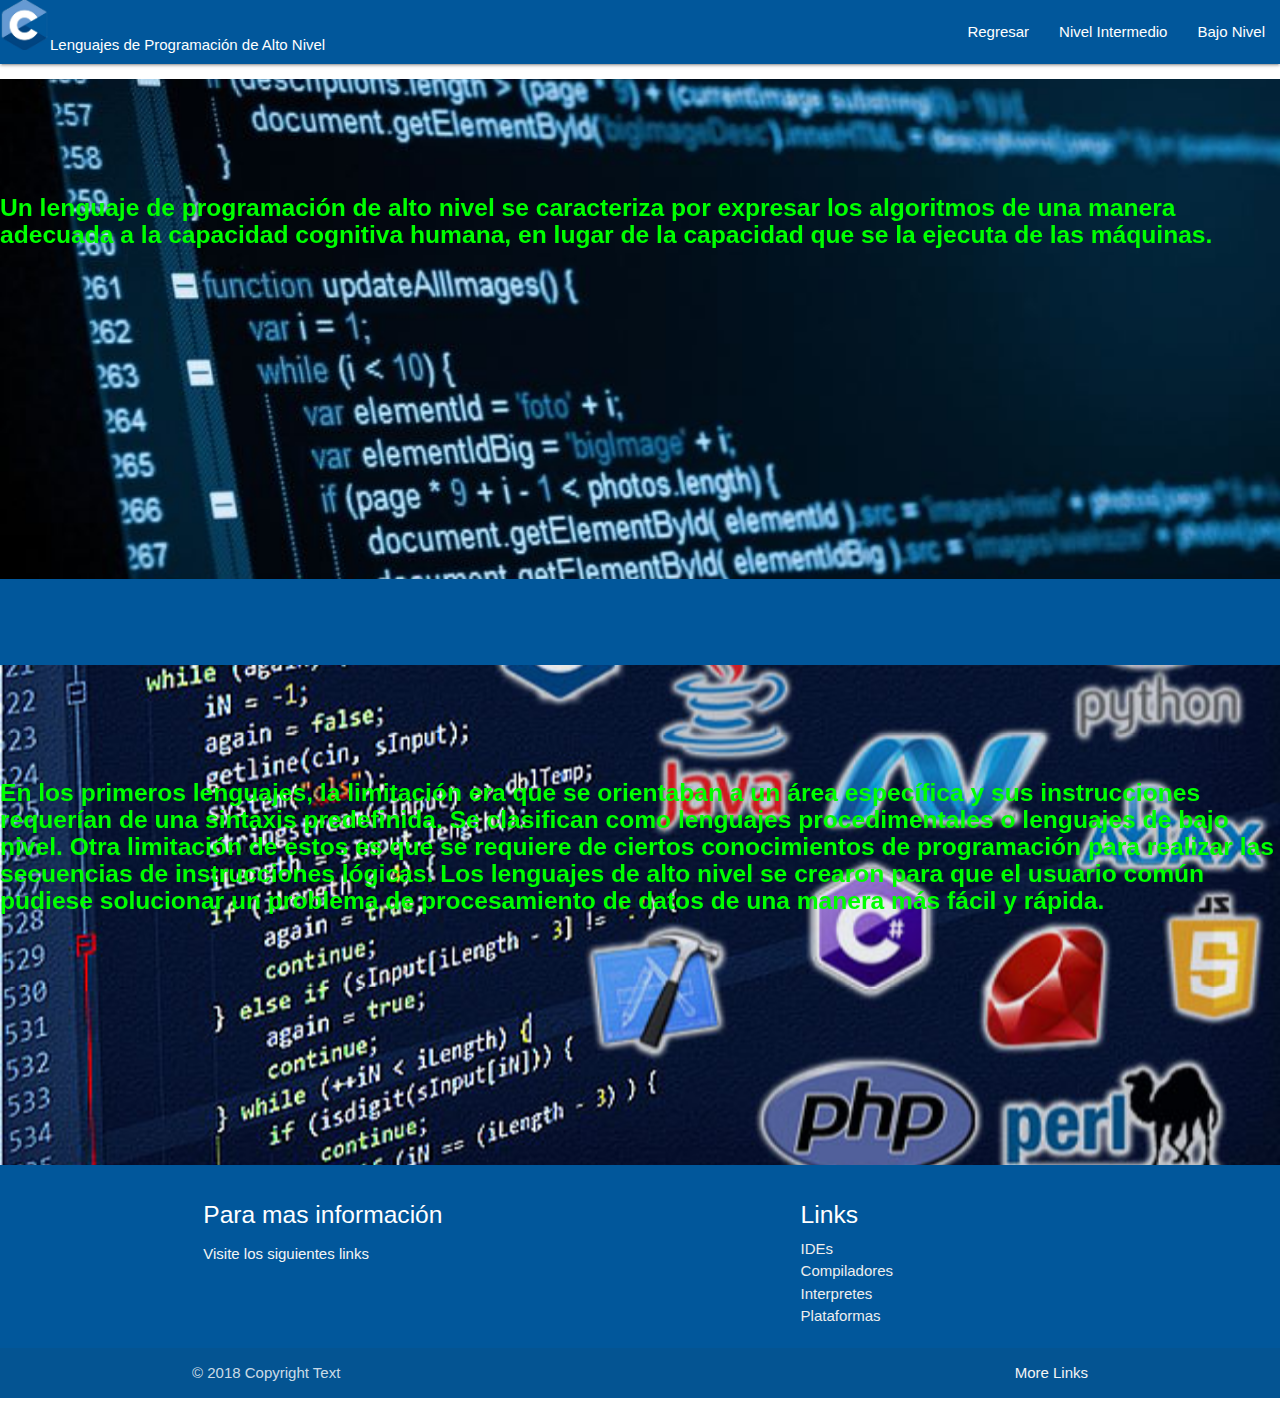
<file: altoNivel.html>
<!DOCTYPE html>
<html lang="es">
	<head>
		<meta charset="UTF-8">
		<title>Lenguajes de Alto Nivel</title>
		<link rel="ico" href="img/C.jpg">
		<link rel="stylesheet" href="css/materialize.min.css">
		<link rel="stylesheet" href="http://fonts.googleapis.com/icon?family=Material+Icons">
		<link rel="stylesheet" type="text/css" href="css/style.css">
	</head>
	<body>
		<nav>
			<div class="nav-wrapper light-blue darken-4">
				<a><img src="img/C.jpg" width="50" height="50">Lenguajes de Programación de Alto Nivel</a>
				<a href="#" data-target="mobile-demo" class="sidenav-trigger"><i class="material-icons"></i></a>
				<ul class="right hide-on-med-and-down">
					<li><a href="index.html">Regresar</a></li>
					<li><a href="nivelIntermedio.html">Nivel Intermedio</a></li>
					<li><a href="bajoNivel.html">Bajo Nivel</a></li>
		      </ul>
			</div>
		</nav>
		<ul>
			<main>
				<div class="parallax-container">
					<div class="parallax"><img src="img/Fondo2_1.jpg"></div>
					<br>
					<br>
					<br>
					<br>
					<h5><p class="parrafo4">
						Un lenguaje de programación de alto nivel se caracteriza por expresar los algoritmos de una manera adecuada a la capacidad cognitiva humana, en lugar de la capacidad que se la ejecuta de las máquinas.
					</p></h5>
				</div>
				<div class="section white light-blue darken-4">
					<div class="row container"><h2 class="header"></h2></div>
				</div>
				<div class="parallax-container">
					<div class="parallax"><img src="img/Fondo2_2.jpg"></div>
					<br>
					<br>
					<br>
					<br>
					<h5><p class="parrafo4">
						En los primeros lenguajes, la limitación era que se orientaban a un área específica y sus instrucciones requerían de una sintaxis predefinida. Se clasifican como lenguajes procedimentales o lenguajes de bajo nivel. Otra limitación de estos es que se requiere de ciertos conocimientos de programación para realizar las secuencias de instrucciones lógicas. Los lenguajes de alto nivel se crearon para que el usuario común pudiese solucionar un problema de procesamiento de datos de una manera más fácil y rápida.
					</p></h5>
				</div>
			</main>
			<footer class="page-footer light-blue darken-4">
				<div class="container">
					<div class="row">
						<div class="col l6 s12">
							<h5 class="white-text">Para mas información</h5>
							<p class="grey-text text-lighten-4">Visite los siguientes links</p>
						</div>
						<div class="col l4 offset-l2 s12">
							<h5 class="white-text">Links</h5>
							<ul>
								<li><a class="grey-text text-lighten-3" href="ides.html">IDEs</a></li>
								<li><a class="grey-text text-lighten-3" href="compiladores.html">Compiladores</a></li>
								<li><a class="grey-text text-lighten-3" href="interpretes.html">Interpretes</a></li>
								<li><a class="grey-text text-lighten-3" href="plataformas.html">Plataformas</a></li>
							</ul>
						</div>
					</div>
				</div>
				<div class="footer-copyright">
					<div class="container">
						© 2018 Copyright Text
						<a class="grey-text text-lighten-4 right" href="#!">More Links</a>
					</div>
				</div>
			</footer>
		</ul>
	</body>
	<script src="js/jquery-3.3.1.js"></script>
	<script src="js/materialize.min.js"></script>
	<script src="js/app.js"></script>
</html>
</file>
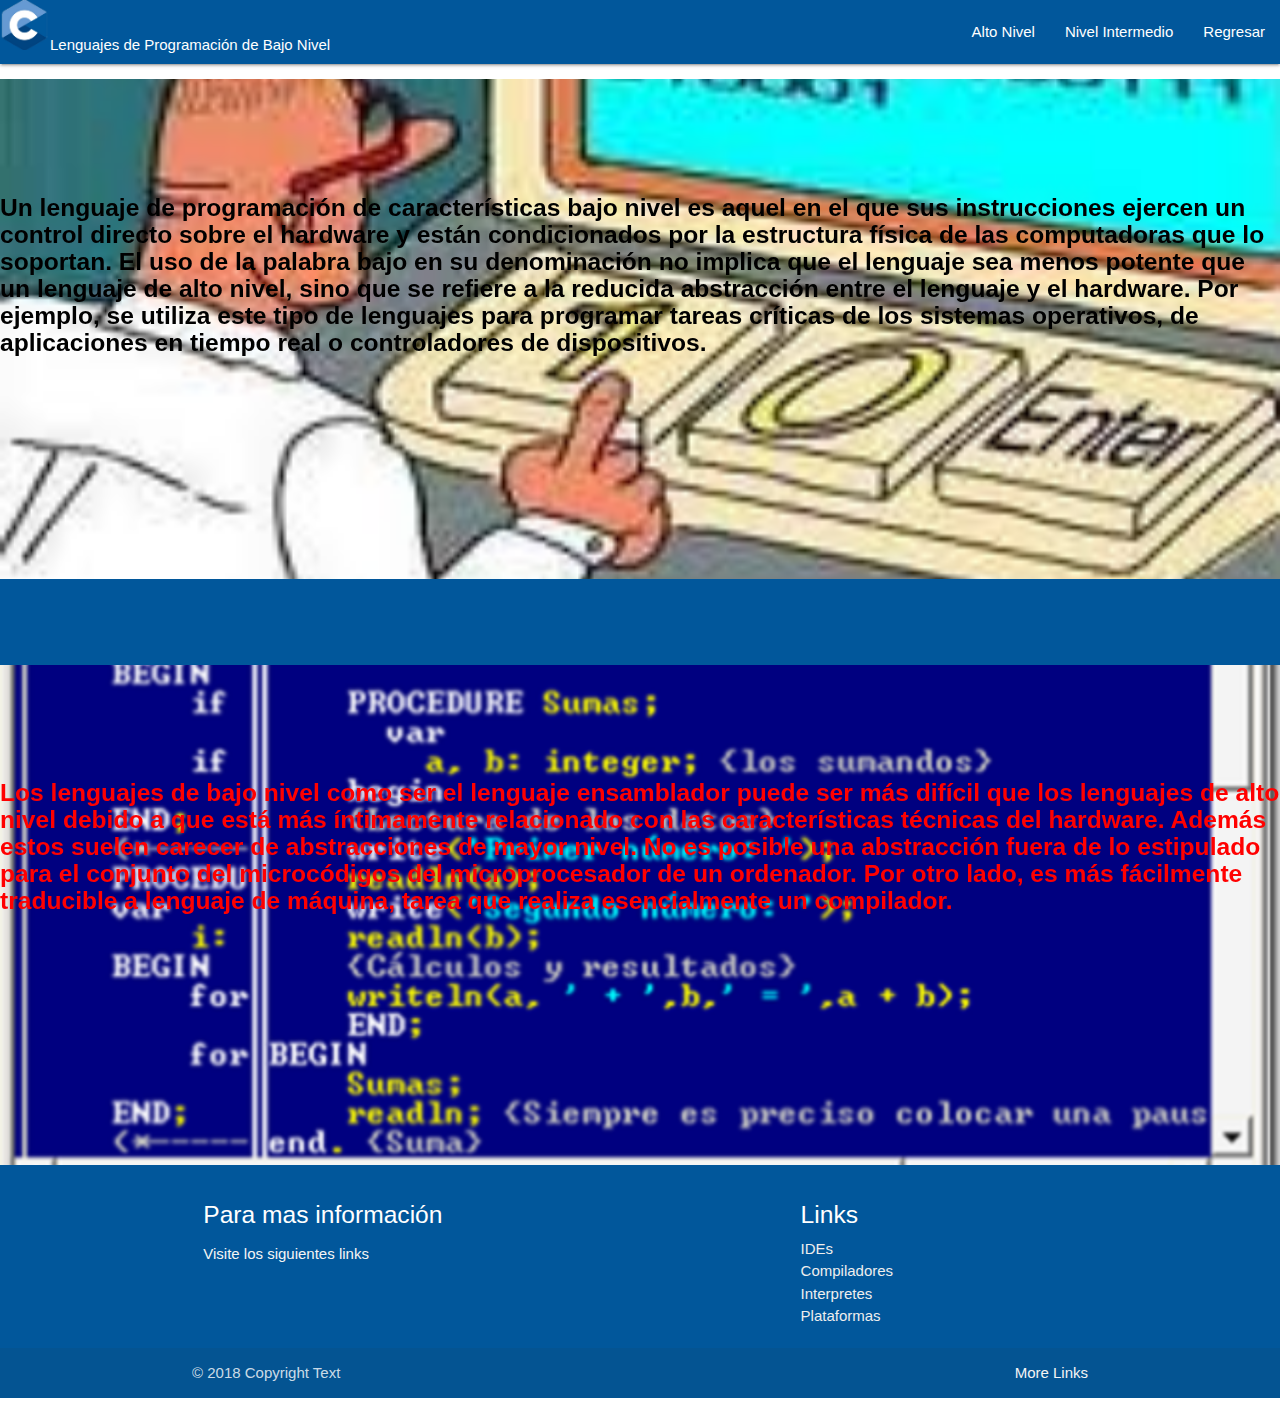
<file: bajoNivel.html>
<!DOCTYPE html>
<html lang="es">
	<head>
		<meta charset="UTF-8">
		<title>Lenguajes de Bajo Nivel</title>
		<link rel="ico" href="img/C.jpg">
		<link rel="stylesheet" href="css/materialize.min.css">
		<link rel="stylesheet" href="http://fonts.googleapis.com/icon?family=Material+Icons">
		<link rel="stylesheet" type="text/css" href="css/style.css">
	</head>
	<body>
		<nav>
			<div class="nav-wrapper light-blue darken-4">
				<a><img src="img/C.jpg" width="50" height="50">Lenguajes de Programación de Bajo Nivel</a>
				<a href="#" data-target="mobile-demo" class="sidenav-trigger"><i class="material-icons"></i></a>
				<ul class="right hide-on-med-and-down">
					<li><a href="altoNivel.html">Alto Nivel</a></li>
					<li><a href="nivelIntermedio.html">Nivel Intermedio</a></li>
					<li><a href="index.html">Regresar</a></li>
		      </ul>
			</div>
		</nav>
		<ul>
			<main>
				<div class="parallax-container">
					<div class="parallax"><img src="img/Fondo4_1.jpg"></div>
					<br>
					<br>
					<br>
					<br>
					<h5><p class="parrafo5">
						Un lenguaje de programación de características bajo nivel es aquel en el que sus instrucciones ejercen un control directo sobre el hardware y están condicionados por la estructura física de las computadoras que lo soportan. El uso de la palabra bajo en su denominación no implica que el lenguaje sea menos potente que un lenguaje de alto nivel, sino que se refiere a la reducida abstracción entre el lenguaje y el hardware. Por ejemplo, se utiliza este tipo de lenguajes para programar tareas críticas de los sistemas operativos, de aplicaciones en tiempo real o controladores de dispositivos.
					</p></h5>
				</div>
				<div class="section white light-blue darken-4">
					<div class="row container"><h2 class="header"></h2></div>
				</div>
				<div class="parallax-container">
					<div class="parallax"><img src="img/Fondo4_2.png"></div>
					<br>
					<br>
					<br>
					<br>
					<h5><p class="parrafo2">
						Los lenguajes de bajo nivel como ser el lenguaje ensamblador puede ser más difícil que los lenguajes de alto nivel debido a que está más íntimamente relacionado con las características técnicas del hardware. Además estos suelen carecer de abstracciones de mayor nivel. No es posible una abstracción fuera de lo estipulado para el conjunto del microcódigos del microprocesador de un ordenador. Por otro lado, es más fácilmente traducible a lenguaje de máquina, tarea que realiza esencialmente un compilador.
					</p></h5>
				</div>
			</main>
			<footer class="page-footer light-blue darken-4">
				<div class="container">
					<div class="row">
						<div class="col l6 s12">
							<h5 class="white-text">Para mas información</h5>
							<p class="grey-text text-lighten-4">Visite los siguientes links</p>
						</div>
						<div class="col l4 offset-l2 s12">
							<h5 class="white-text">Links</h5>
							<ul>
								<li><a class="grey-text text-lighten-3" href="ides.html">IDEs</a></li>
								<li><a class="grey-text text-lighten-3" href="compiladores.html">Compiladores</a></li>
								<li><a class="grey-text text-lighten-3" href="interpretes.html">Interpretes</a></li>
								<li><a class="grey-text text-lighten-3" href="plataformas.html">Plataformas</a></li>
							</ul>
						</div>
					</div>
				</div>
				<div class="footer-copyright">
					<div class="container">
						© 2018 Copyright Text
						<a class="grey-text text-lighten-4 right" href="#!">More Links</a>
					</div>
				</div>
			</footer>
		</ul>
	</body>
	<script src="js/jquery-3.3.1.js"></script>
	<script src="js/materialize.min.js"></script>
	<script src="js/app.js"></script>
</html>
</file>
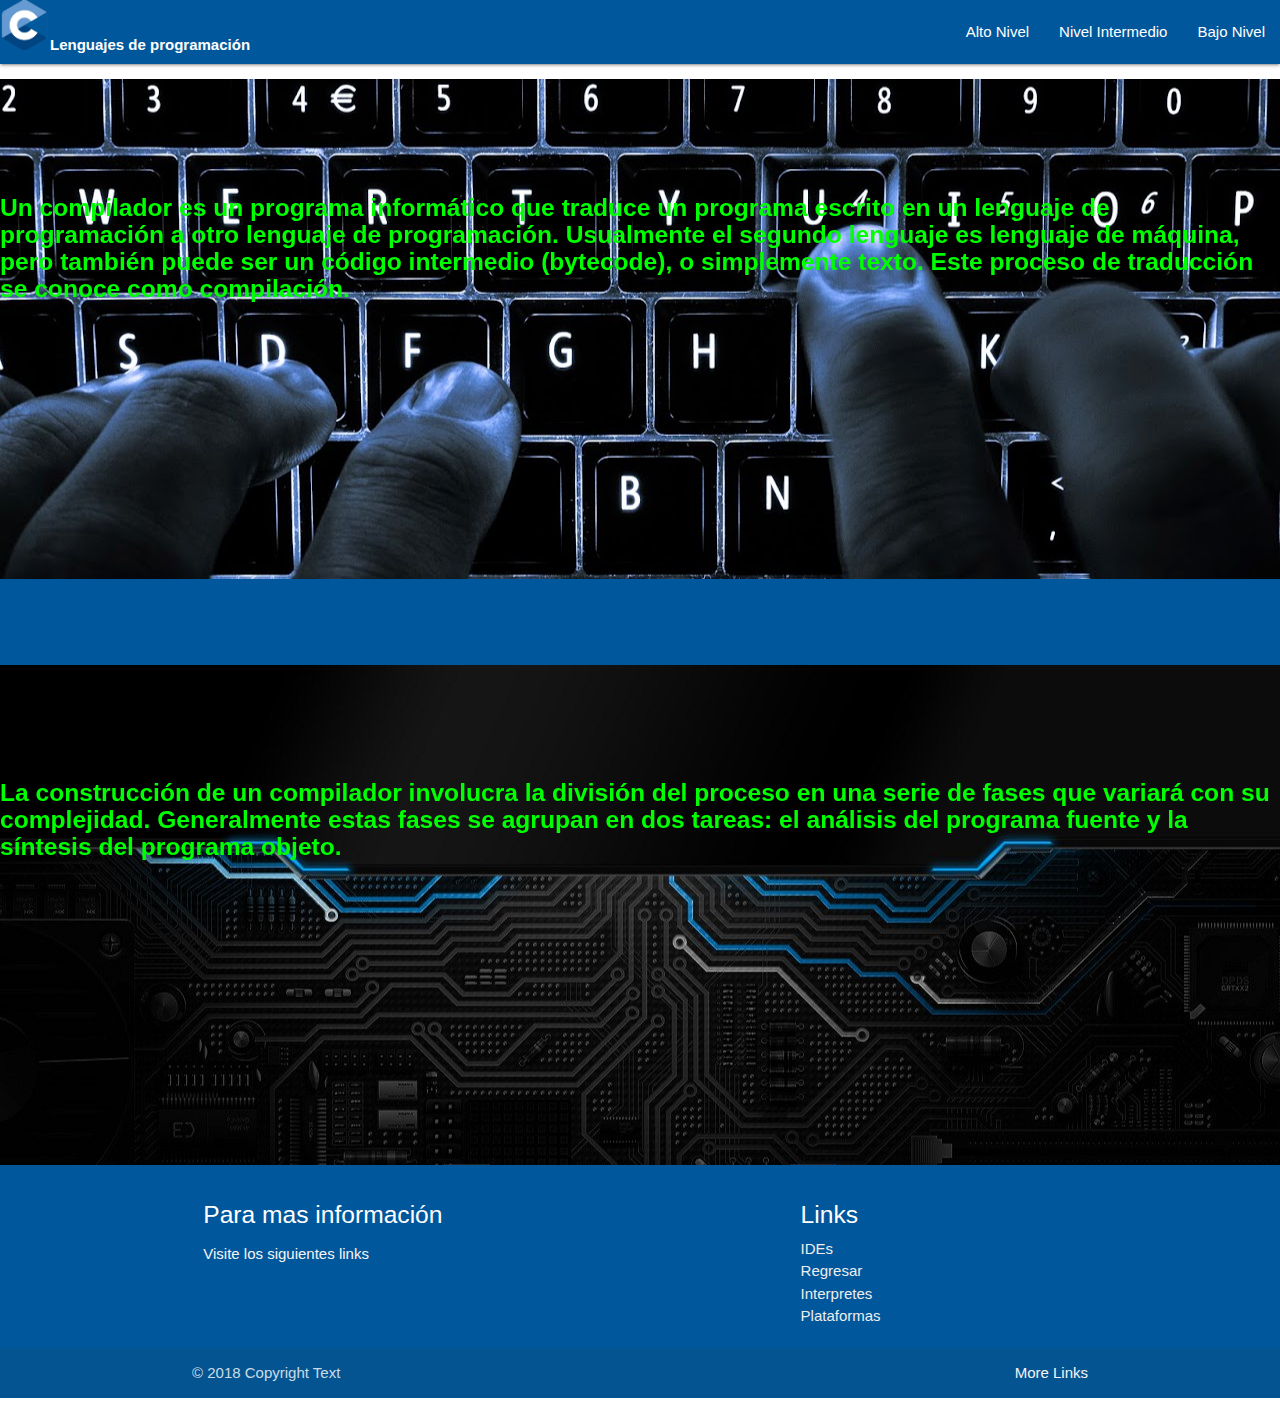
<file: compiladores.html>
<!DOCTYPE html>
<html lang="es">
	<head>
		<meta charset="UTF-8">
		<title>Lenguajes de Programación</title>
		<link rel="ico" href="img/C.jpg">
		<link rel="stylesheet" href="css/materialize.min.css">
		<link rel="stylesheet" href="http://fonts.googleapis.com/icon?family=Material+Icons">
		<link rel="stylesheet" type="text/css" href="css/style.css">
	</head>
	<body>
		<nav>
			<div class="nav-wrapper light-blue darken-4">
				<a class="parrafo"><img src="img/C.jpg" width="50" height="50">Lenguajes de programación</a>
				<a href="#" data-target="mobile-demo" class="sidenav-trigger"><i class="material-icons">menu</i></a>
				<ul class="right hide-on-med-and-down">
					<li><a href="altoNivel.html">Alto Nivel</a></li>
					<li><a href="nivelIntermedio.html">Nivel Intermedio</a></li>
					<li><a href="bajoNivel.html">Bajo Nivel</a></li>
		      </ul>
			</div>
		</nav>
		<ul>
			<main>
				<div class="parallax-container">
					<div class="parallax"><img src="img/Fondo6_1.jpg"></div>
					<br>
					<br>
					<br>
					<br>
					<h5><p class="parrafo4">
						Un compilador es un programa informático que traduce un programa escrito en un lenguaje de programación a otro lenguaje de programación. Usualmente el segundo lenguaje es lenguaje de máquina, pero también puede ser un código intermedio (bytecode), o simplemente texto. Este proceso de traducción se conoce como compilación.
					</p></h5>
				</div>
				<div class="section white light-blue darken-4">
					<div class="row container"><h2 class="header"></h2></div>
				</div>
				<div class="parallax-container">
					<div class="parallax"><img src="img/Fondo6_2.jpg"></div>
					<br>
					<br>
					<br>
					<br>
					<h5><p class="parrafo4">
						La construcción de un compilador involucra la división del proceso en una serie de fases que variará con su complejidad. Generalmente estas fases se agrupan en dos tareas: el análisis del programa fuente y la síntesis del programa objeto.
					</p></h5>
				</div>
			</main>
			<footer class="page-footer light-blue darken-4">
				<div class="container">
					<div class="row">
						<div class="col l6 s12">
							<h5 class="white-text">Para mas información</h5>
							<p class="grey-text text-lighten-4">Visite los siguientes links</p>
						</div>
						<div class="col l4 offset-l2 s12">
							<h5 class="white-text">Links</h5>
							<ul>
								<li><a class="grey-text text-lighten-3" href="ides.html">IDEs</a></li>
								<li><a class="grey-text text-lighten-3" href="index.html">Regresar</a></li>
								<li><a class="grey-text text-lighten-3" href="interpretes.html">Interpretes</a></li>
								<li><a class="grey-text text-lighten-3" href="plataformas.html">Plataformas</a></li>
							</ul>
						</div>
					</div>
				</div>
				<div class="footer-copyright">
					<div class="container">
						© 2018 Copyright Text
						<a class="grey-text text-lighten-4 right" href="#!">More Links</a>
					</div>
				</div>
			</footer>
		</ul>
	</body>
	<script src="js/jquery-3.3.1.js"></script>
	<script src="js/materialize.min.js"></script>
	<script src="js/app.js"></script>
</html>
</file>
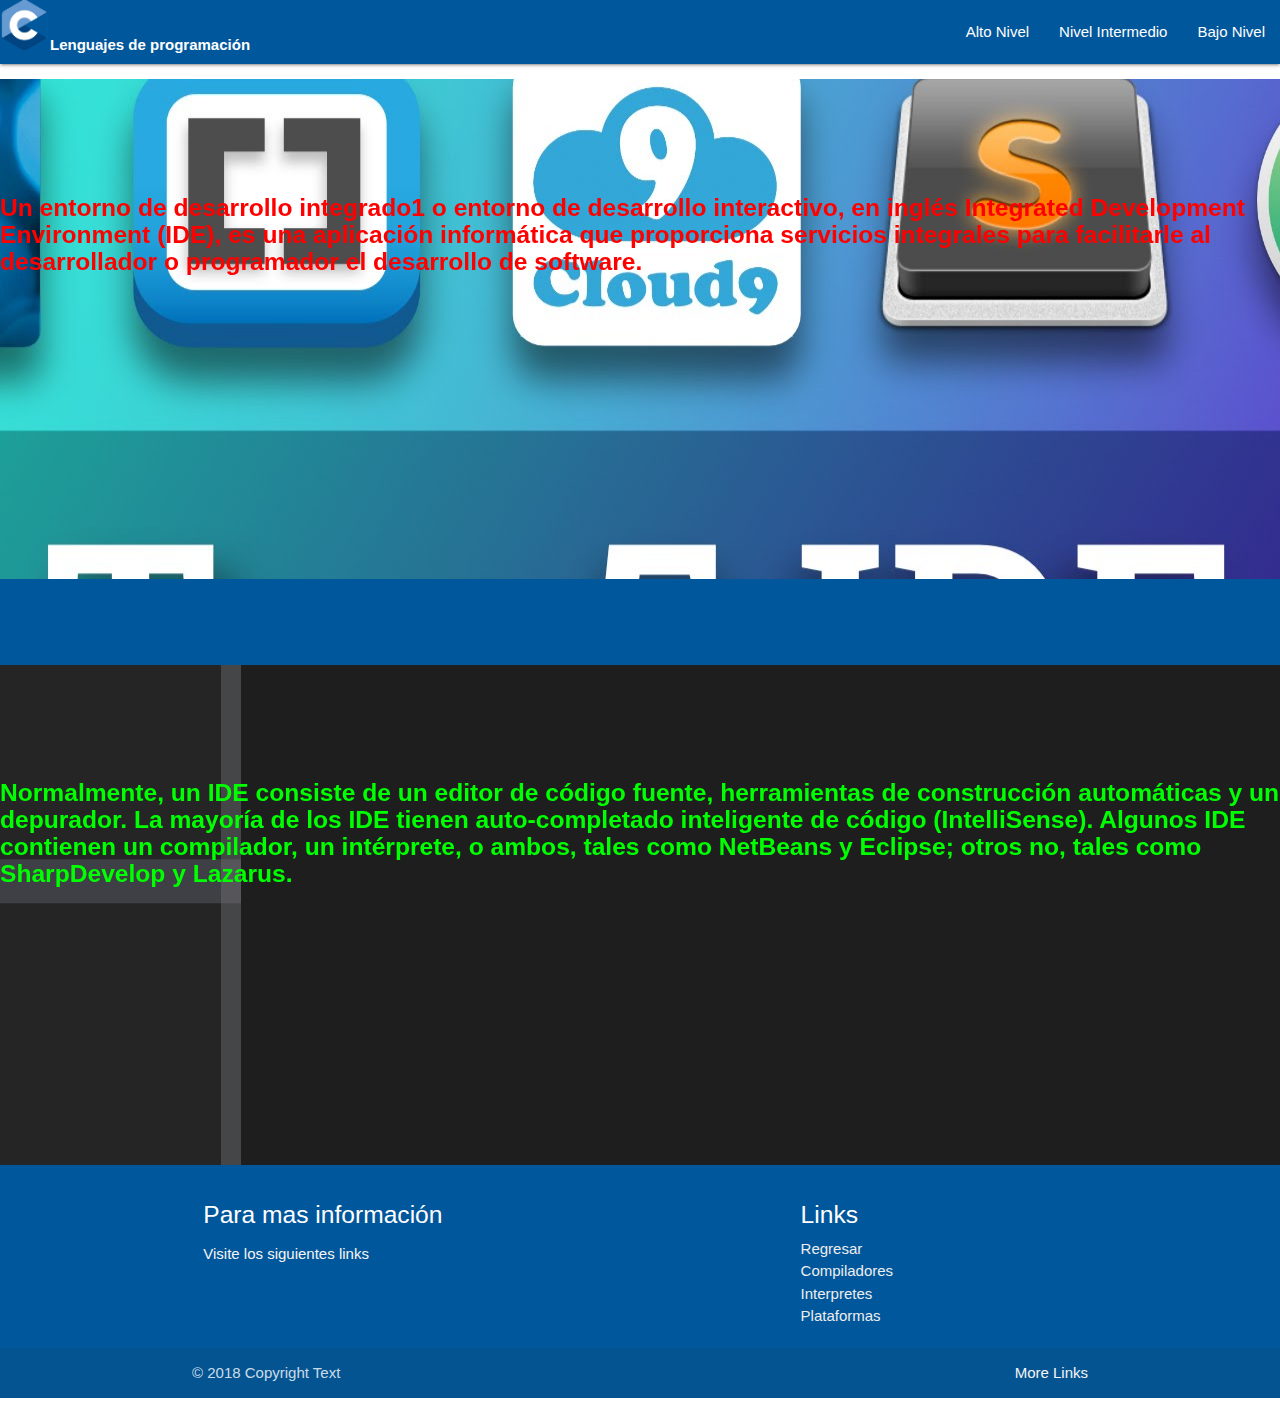
<file: ides.html>
<!DOCTYPE html>
<html lang="es">
	<head>
		<meta charset="UTF-8">
		<title>Lenguajes de Programación</title>
		<link rel="ico" href="img/C.jpg">
		<link rel="stylesheet" href="css/materialize.min.css">
		<link rel="stylesheet" href="http://fonts.googleapis.com/icon?family=Material+Icons">
		<link rel="stylesheet" type="text/css" href="css/style.css">
	</head>
	<body>
		<nav>
			<div class="nav-wrapper light-blue darken-4">
				<a class="parrafo"><img src="img/C.jpg" width="50" height="50">Lenguajes de programación</a>
				<a href="#" data-target="mobile-demo" class="sidenav-trigger"><i class="material-icons">menu</i></a>
				<ul class="right hide-on-med-and-down">
					<li><a href="altoNivel.html">Alto Nivel</a></li>
					<li><a href="nivelIntermedio.html">Nivel Intermedio</a></li>
					<li><a href="bajoNivel.html">Bajo Nivel</a></li>
		      </ul>
			</div>
		</nav>
		<ul>
			<main>
				<div class="parallax-container">
					<div class="parallax"><img src="img/Fondo5_2.jpg"></div>
					<br>
					<br>
					<br>
					<br>
					<h5><p class="parrafo2">
						Un entorno de desarrollo integrado1 o entorno de desarrollo interactivo, en inglés Integrated Development Environment (IDE), es una aplicación informática que proporciona servicios integrales para facilitarle al desarrollador o programador el desarrollo de software.
					</p></h5>
				</div>
				<div class="section white light-blue darken-4">
					<div class="row container"><h2 class="header"></h2></div>
				</div>
				<div class="parallax-container">
					<div class="parallax"><img src="img/Fondo5_1.gif"></div>
					<br>
					<br>
					<br>
					<br>
					<h5><p class="parrafo4">
						Normalmente, un IDE consiste de un editor de código fuente, herramientas de construcción automáticas y un depurador. La mayoría de los IDE tienen auto-completado inteligente de código (IntelliSense). Algunos IDE contienen un compilador, un intérprete, o ambos, tales como NetBeans y Eclipse; otros no, tales como SharpDevelop y Lazarus.
					</p></h5>
				</div>
			</main>
			<footer class="page-footer light-blue darken-4">
				<div class="container">
					<div class="row">
						<div class="col l6 s12">
							<h5 class="white-text">Para mas información</h5>
							<p class="grey-text text-lighten-4">Visite los siguientes links</p>
						</div>
						<div class="col l4 offset-l2 s12">
							<h5 class="white-text">Links</h5>
							<ul>
								<li><a class="grey-text text-lighten-3" href="index.html">Regresar</a></li>
								<li><a class="grey-text text-lighten-3" href="compiladores.html">Compiladores</a></li>
								<li><a class="grey-text text-lighten-3" href="interpretes.html">Interpretes</a></li>
								<li><a class="grey-text text-lighten-3" href="plataformas.html">Plataformas</a></li>
							</ul>
						</div>
					</div>
				</div>
				<div class="footer-copyright">
					<div class="container">
						© 2018 Copyright Text
						<a class="grey-text text-lighten-4 right" href="#!">More Links</a>
					</div>
				</div>
			</footer>
		</ul>
	</body>
	<script src="js/jquery-3.3.1.js"></script>
	<script src="js/materialize.min.js"></script>
	<script src="js/app.js"></script>
</html>
</file>
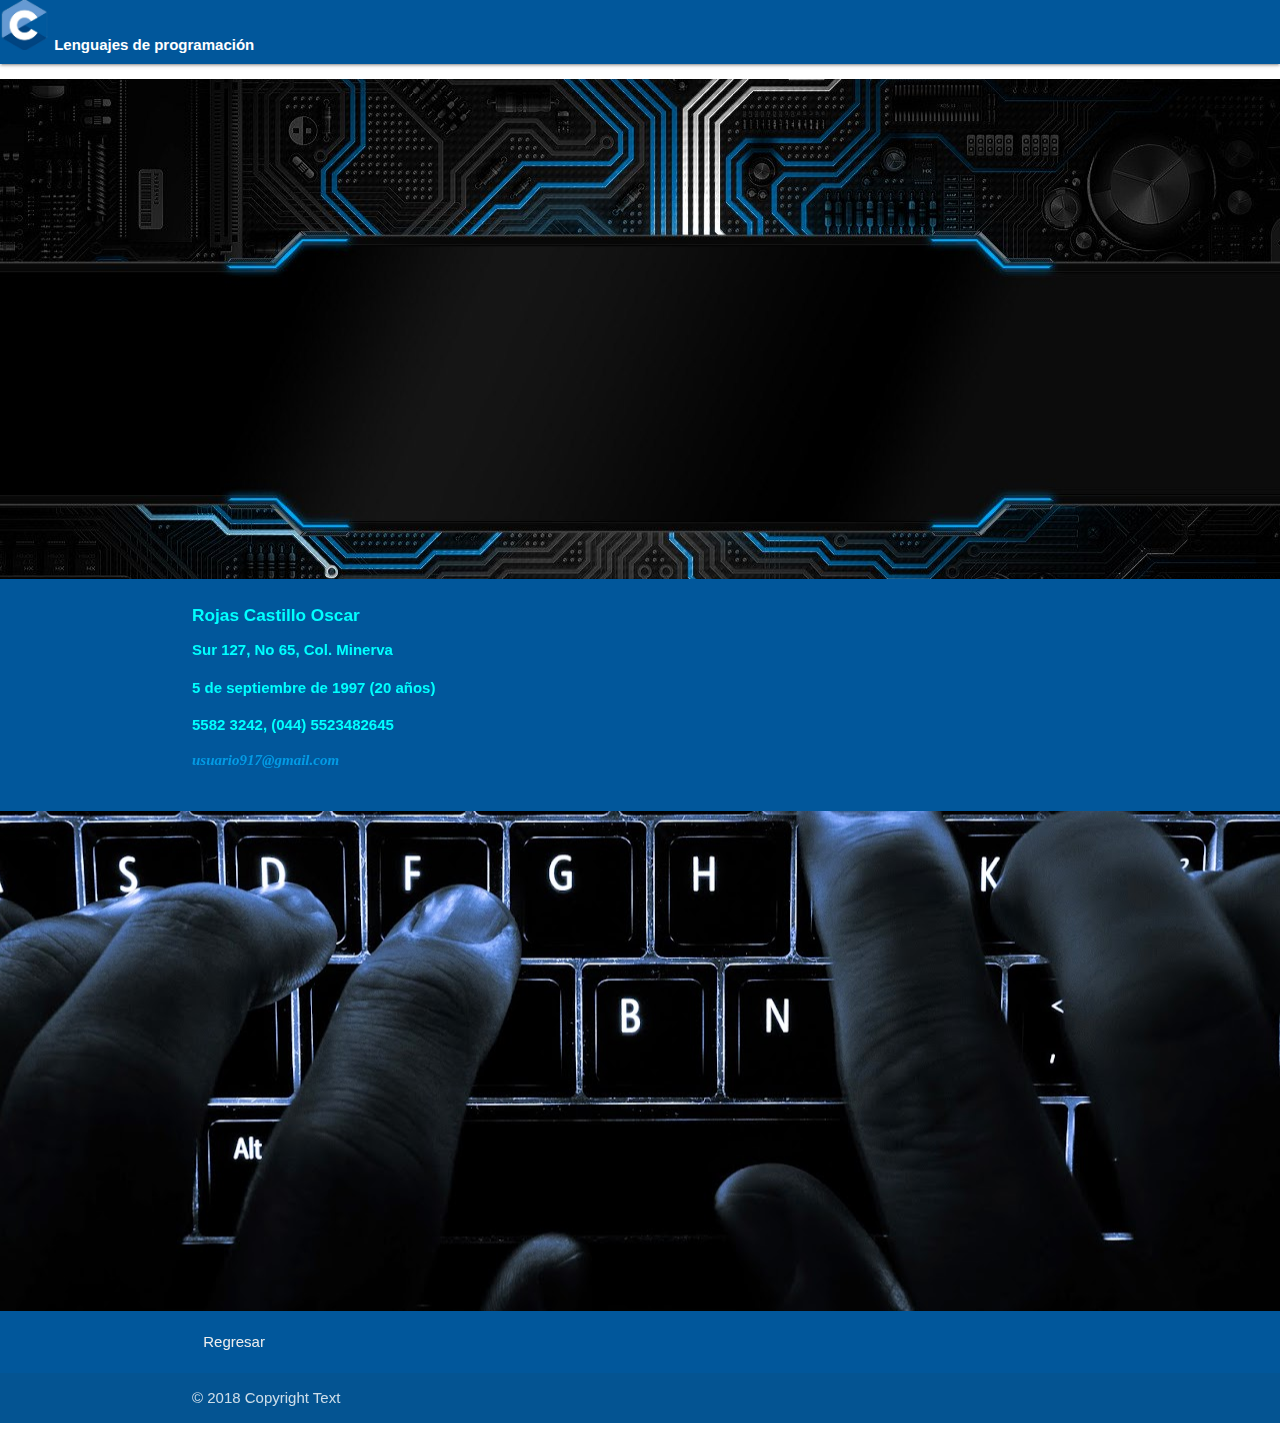
<file: info.html>
<!DOCTYPE html>
<html lang="es">
	<head>
		<meta charset="UTF-8">
		<title>Información</title>
		<!--<link rel="ico" href="img/C.jpg">-->
		<link rel="stylesheet" href="css/materialize.min.css">
		<link rel="stylesheet" href="http://fonts.googleapis.com/icon?family=Material+Icons">
		<link rel="stylesheet" type="text/css" href="css/style.css">
	</head>
	<body>
		<nav>
			<div class="nav-wrapper light-blue darken-4">
				<a href="#" data-target="mobile-demo" class="sidenav-trigger"><i class="material-icons">menu</i></a>
				<img src="img/C.jpg" width="50" height="50">
				<a class="parrafo">Lenguajes de programación</a>
			</div>
		</nav>
		<ul>
			<main>
				<div class="parallax-container">
					<div class="parallax"><img src="img/Fondo6_2.jpg"></div>
				</div>
				<div class="section white light-blue darken-4">
					<div class="row container">
						<h6 class="parrafo6">Rojas Castillo Oscar</h6>
						<p class="parrafo6">Sur 127, No 65, Col. Minerva</p>
						<p class="parrafo6">5 de septiembre de 1997 (20 años)</p>
						<p class="parrafo6">5582 3242, (044) 5523482645</p>
						<h6 class="p_datos">
							<a href="https://mail.google.com/mail/u/0/#inbox?compose=new">usuario917@gmail.com</a>
						</h6>
					</div>
				</div>
				<div class="parallax-container">
					<div class="parallax"><img src="img/Fondo6_1.jpg">
					</div>
				</div>
			</main>
			<footer class="page-footer light-blue darken-4">
				<div class="container">
					<div class="row">
						<div class="col l6 s12">
							<ul>
								<li><a class="grey-text text-lighten-3" href="index.html">Regresar</a></li>
							</ul>
						</div>
					</div>
				</div>
				<div class="footer-copyright">
					<div class="container">© 2018 Copyright Text</div>
				</div>
			</footer>
		</ul>
	</body>
	<script src="js/jquery-3.3.1.js"></script>
	<script src="js/materialize.min.js"></script>
	<script src="js/app.js"></script>
</html>
</file>
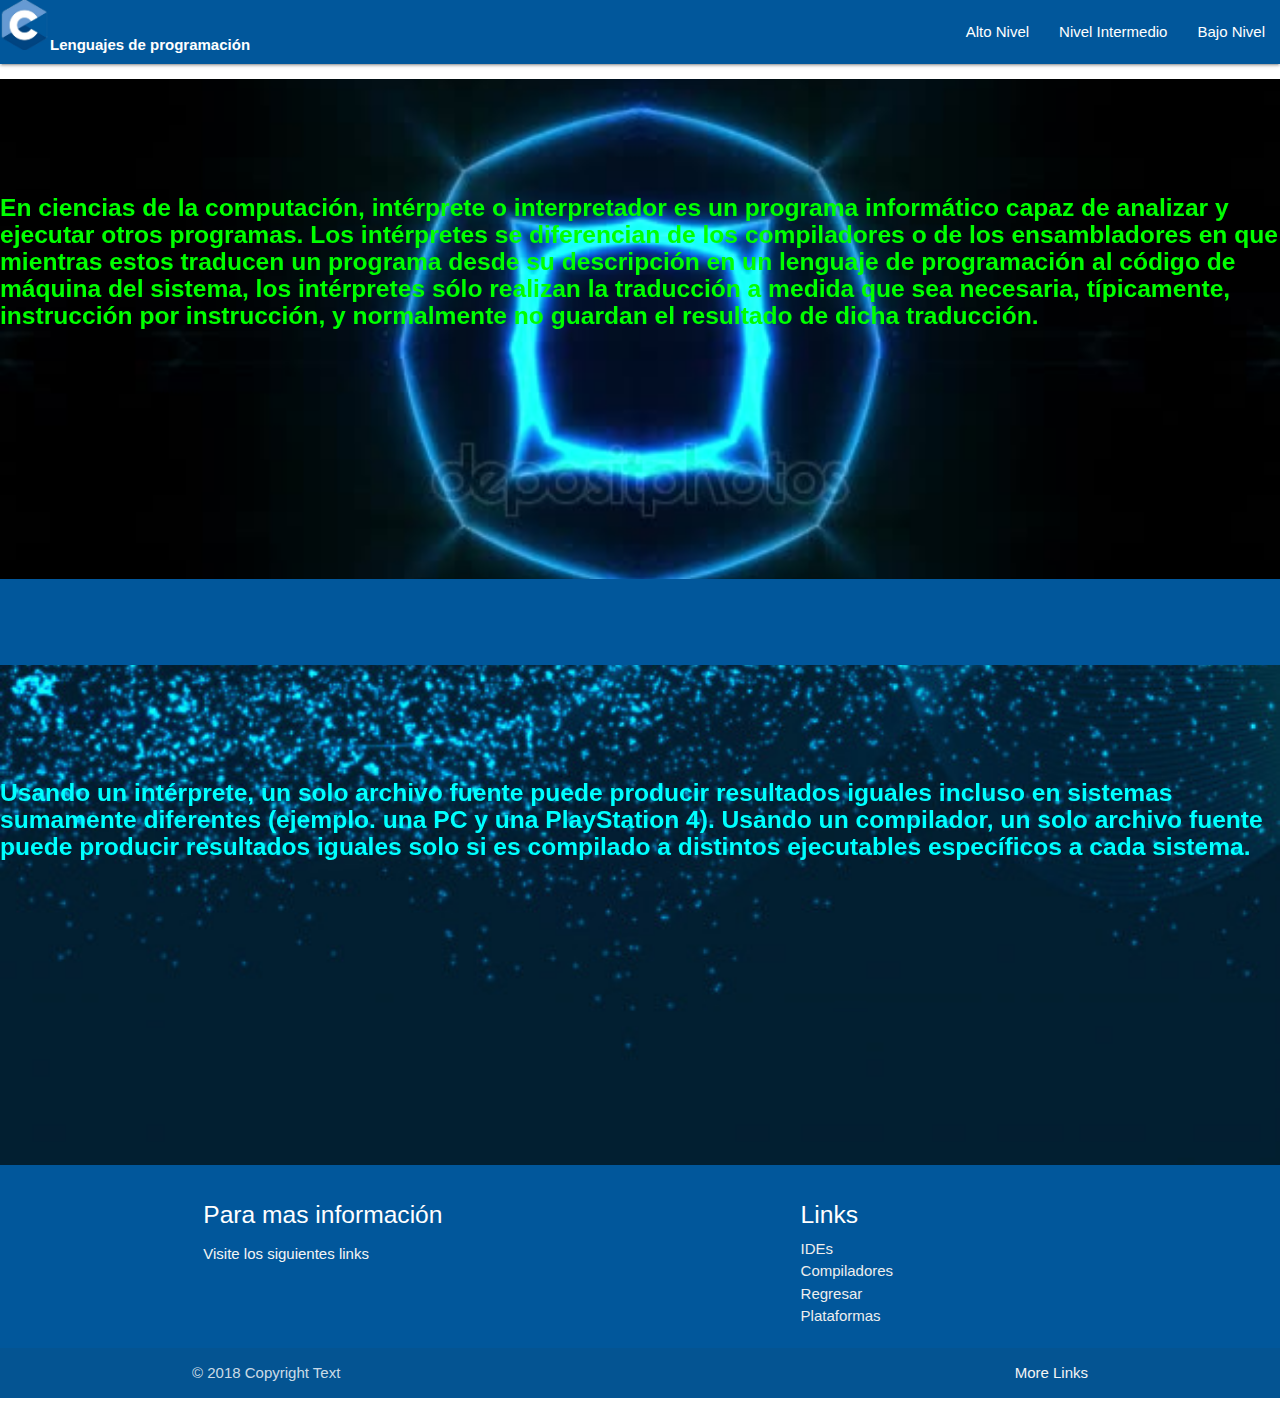
<file: interpretes.html>
<!DOCTYPE html>
<html lang="es">
	<head>
		<meta charset="UTF-8">
		<title>Lenguajes de Programación</title>
		<link rel="ico" href="img/C.jpg">
		<link rel="stylesheet" href="css/materialize.min.css">
		<link rel="stylesheet" href="http://fonts.googleapis.com/icon?family=Material+Icons">
		<link rel="stylesheet" type="text/css" href="css/style.css">
	</head>
	<body>
		<nav>
			<div class="nav-wrapper light-blue darken-4">
				<a class="parrafo"><img src="img/C.jpg" width="50" height="50">Lenguajes de programación</a>
				<a href="#" data-target="mobile-demo" class="sidenav-trigger"><i class="material-icons">menu</i></a>
				<ul class="right hide-on-med-and-down">
					<li><a href="altoNivel.html">Alto Nivel</a></li>
					<li><a href="nivelIntermedio.html">Nivel Intermedio</a></li>
					<li><a href="bajoNivel.html">Bajo Nivel</a></li>
		      </ul>
			</div>
		</nav>
		<ul>
			<main>
				<div class="parallax-container">
					<div class="parallax"><img src="img/Fondo7_1.jpg"></div>
					<br>
					<br>
					<br>
					<br>
					<h5><p class="parrafo4">
						En ciencias de la computación, intérprete o interpretador es un programa informático capaz de analizar y ejecutar otros programas. Los intérpretes se diferencian de los compiladores o de los ensambladores en que mientras estos traducen un programa desde su descripción en un lenguaje de programación al código de máquina del sistema, los intérpretes sólo realizan la traducción a medida que sea necesaria, típicamente, instrucción por instrucción, y normalmente no guardan el resultado de dicha traducción.
					</p></h5>
				</div>
				<div class="section white light-blue darken-4">
					<div class="row container"><h2 class="header"></h2></div>
				</div>
				<div class="parallax-container">
					<div class="parallax"><img src="img/Fondo7_2.jpg"></div>
					<br>
					<br>
					<br>
					<br>
					<h5><p class="parrafo6">
						Usando un intérprete, un solo archivo fuente puede producir resultados iguales incluso en sistemas sumamente diferentes (ejemplo. una PC y una PlayStation 4). Usando un compilador, un solo archivo fuente puede producir resultados iguales solo si es compilado a distintos ejecutables específicos a cada sistema.
					</p></h5>
				</div>
			</main>
			<footer class="page-footer light-blue darken-4">
				<div class="container">
					<div class="row">
						<div class="col l6 s12">
							<h5 class="white-text">Para mas información</h5>
							<p class="grey-text text-lighten-4">Visite los siguientes links</p>
						</div>
						<div class="col l4 offset-l2 s12">
							<h5 class="white-text">Links</h5>
							<ul>
								<li><a class="grey-text text-lighten-3" href="ides.html">IDEs</a></li>
								<li><a class="grey-text text-lighten-3" href="compiladores.html">Compiladores</a></li>
								<li><a class="grey-text text-lighten-3" href="index.html">Regresar</a></li>
								<li><a class="grey-text text-lighten-3" href="plataformas.html">Plataformas</a></li>
							</ul>
						</div>
					</div>
				</div>
				<div class="footer-copyright">
					<div class="container">
						© 2018 Copyright Text
						<a class="grey-text text-lighten-4 right" href="#!">More Links</a>
					</div>
				</div>
			</footer>
		</ul>
	</body>
	<script src="js/jquery-3.3.1.js"></script>
	<script src="js/materialize.min.js"></script>
	<script src="js/app.js"></script>
</html>
</file>
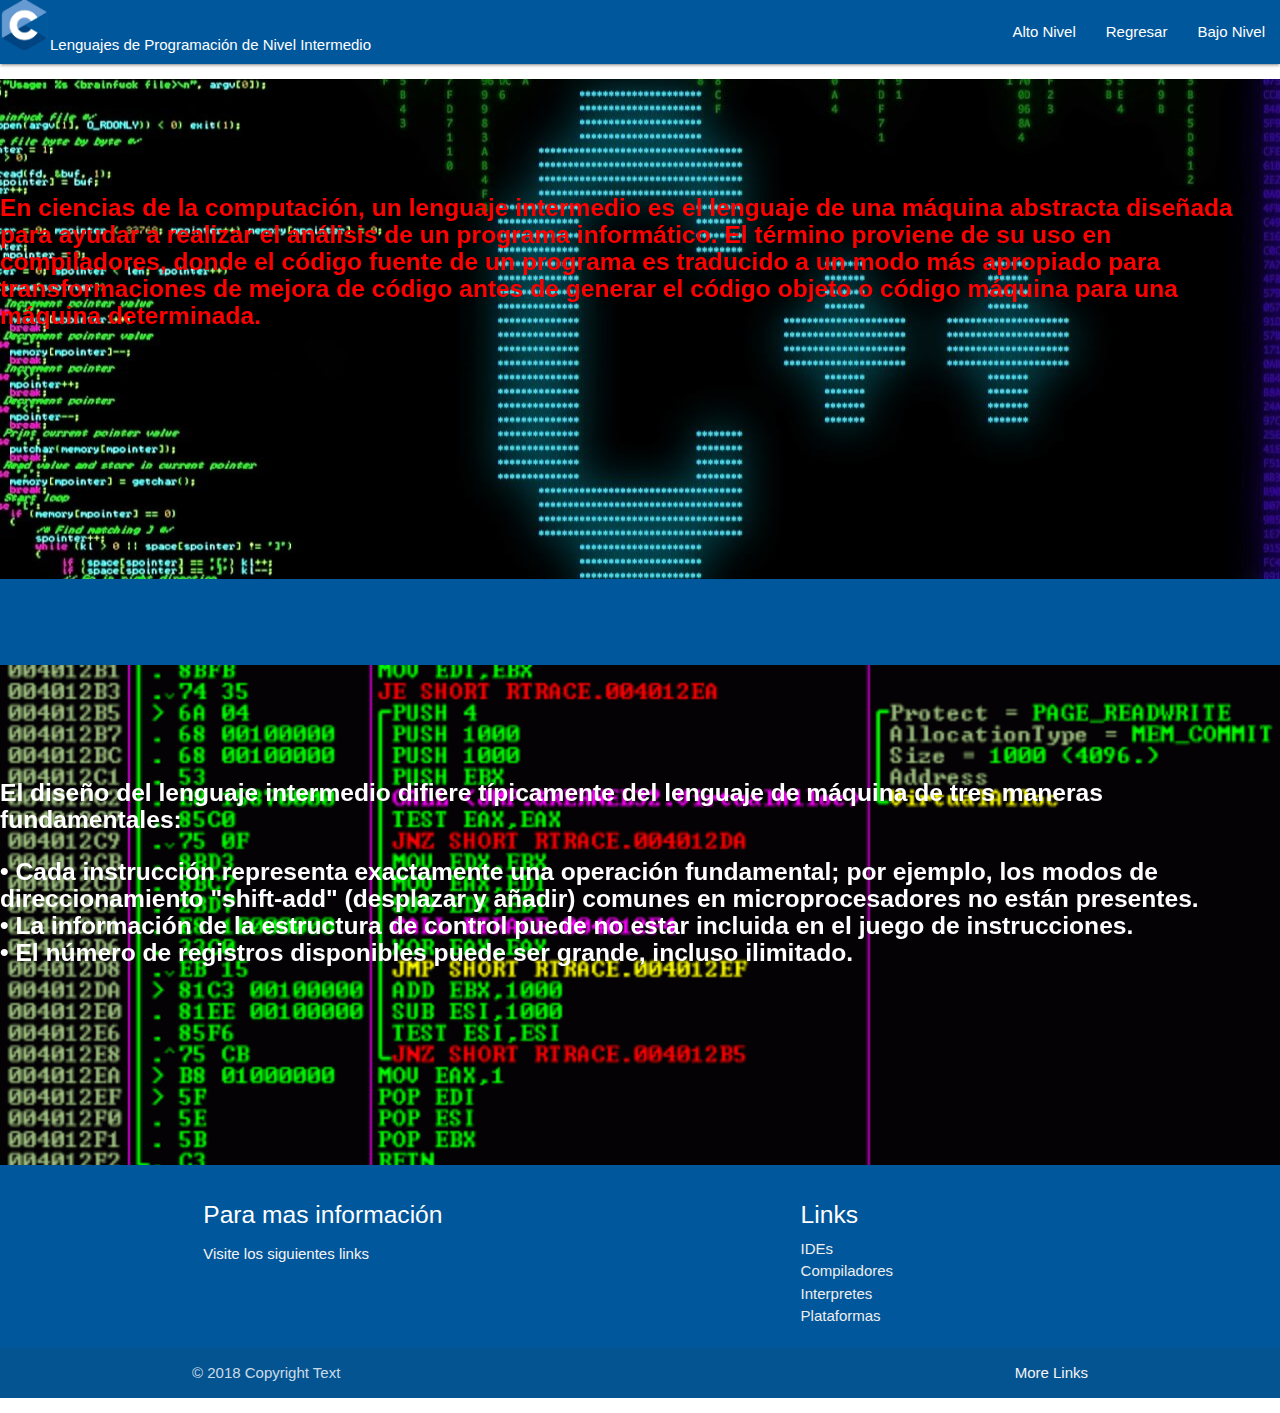
<file: nivelIntermedio.html>
<!DOCTYPE html>
<html lang="es">
	<head>
		<meta charset="UTF-8">
		<title>Lenguajes de Alto Nivel</title>
		<link rel="ico" href="img/C.jpg">
		<link rel="stylesheet" href="css/materialize.min.css">
		<link rel="stylesheet" href="http://fonts.googleapis.com/icon?family=Material+Icons">
		<link rel="stylesheet" type="text/css" href="css/style.css">
	</head>
	<body>
		<nav>
			<div class="nav-wrapper light-blue darken-4">
				<a><img src="img/C.jpg" width="50" height="50">Lenguajes de Programación de Nivel Intermedio</a>
				<a href="#" data-target="mobile-demo" class="sidenav-trigger"><i class="material-icons"></i></a>
				<ul class="right hide-on-med-and-down">
					<li><a href="altoNivel.html">Alto Nivel</a></li>
					<li><a href="index.html">Regresar</a></li>
					<li><a href="bajoNivel.html">Bajo Nivel</a></li>
		      </ul>
			</div>
		</nav>
		<ul>
			<main>
				<div class="parallax-container">
					<div class="parallax"><img src="img/Fondo3_1.jpeg"></div>
					<br>
					<br>
					<br>
					<br>
					<h5><p class="parrafo2">
						En ciencias de la computación, un lenguaje intermedio es el lenguaje de una máquina abstracta diseñada para ayudar a realizar el análisis de un programa informático. El término proviene de su uso en compiladores, donde el código fuente de un programa es traducido a un modo más apropiado para transformaciones de mejora de código antes de generar el código objeto o código máquina para una máquina determinada.
					</p></h5>
				</div>
				<div class="section white light-blue darken-4">
					<div class="row container"><h2 class="header"></h2></div>
				</div>
				<div class="parallax-container">
					<div class="parallax"><img src="img/Fondo3_2.gif"></div>
					<br>
					<br>
					<br>
					<br>
					<h5><p class="parrafo">
						El diseño del lenguaje intermedio difiere típicamente del lenguaje de máquina de tres maneras fundamentales:
						<li class="parrafo">
							• Cada instrucción representa exactamente una operación fundamental; por ejemplo, los modos de direccionamiento "shift-add" (desplazar y añadir) comunes en microprocesadores no están presentes.
						</li>
						<li class="parrafo">
							• La información de la estructura de control puede no estar incluida en el juego de instrucciones.
						</li>
						<li class="parrafo">
							• El número de registros disponibles puede ser grande, incluso ilimitado.
						</li>
					</p></h5>
				</div>
			</main>
			<footer class="page-footer light-blue darken-4">
				<div class="container">
					<div class="row">
						<div class="col l6 s12">
							<h5 class="white-text">Para mas información</h5>
							<p class="grey-text text-lighten-4">Visite los siguientes links</p>
						</div>
						<div class="col l4 offset-l2 s12">
							<h5 class="white-text">Links</h5>
							<ul>
								<li><a class="grey-text text-lighten-3" href="ides.html">IDEs</a></li>
								<li><a class="grey-text text-lighten-3" href="compiladores.html">Compiladores</a></li>
								<li><a class="grey-text text-lighten-3" href="interpretes.html">Interpretes</a></li>
								<li><a class="grey-text text-lighten-3" href="plataformas.html">Plataformas</a></li>
							</ul>
						</div>
					</div>
				</div>
				<div class="footer-copyright">
					<div class="container">
						© 2018 Copyright Text
						<a class="grey-text text-lighten-4 right" href="#!">More Links</a>
					</div>
				</div>
			</footer>
		</ul>
	</body>
	<script src="js/jquery-3.3.1.js"></script>
	<script src="js/materialize.min.js"></script>
	<script src="js/app.js"></script>
</html>
</file>
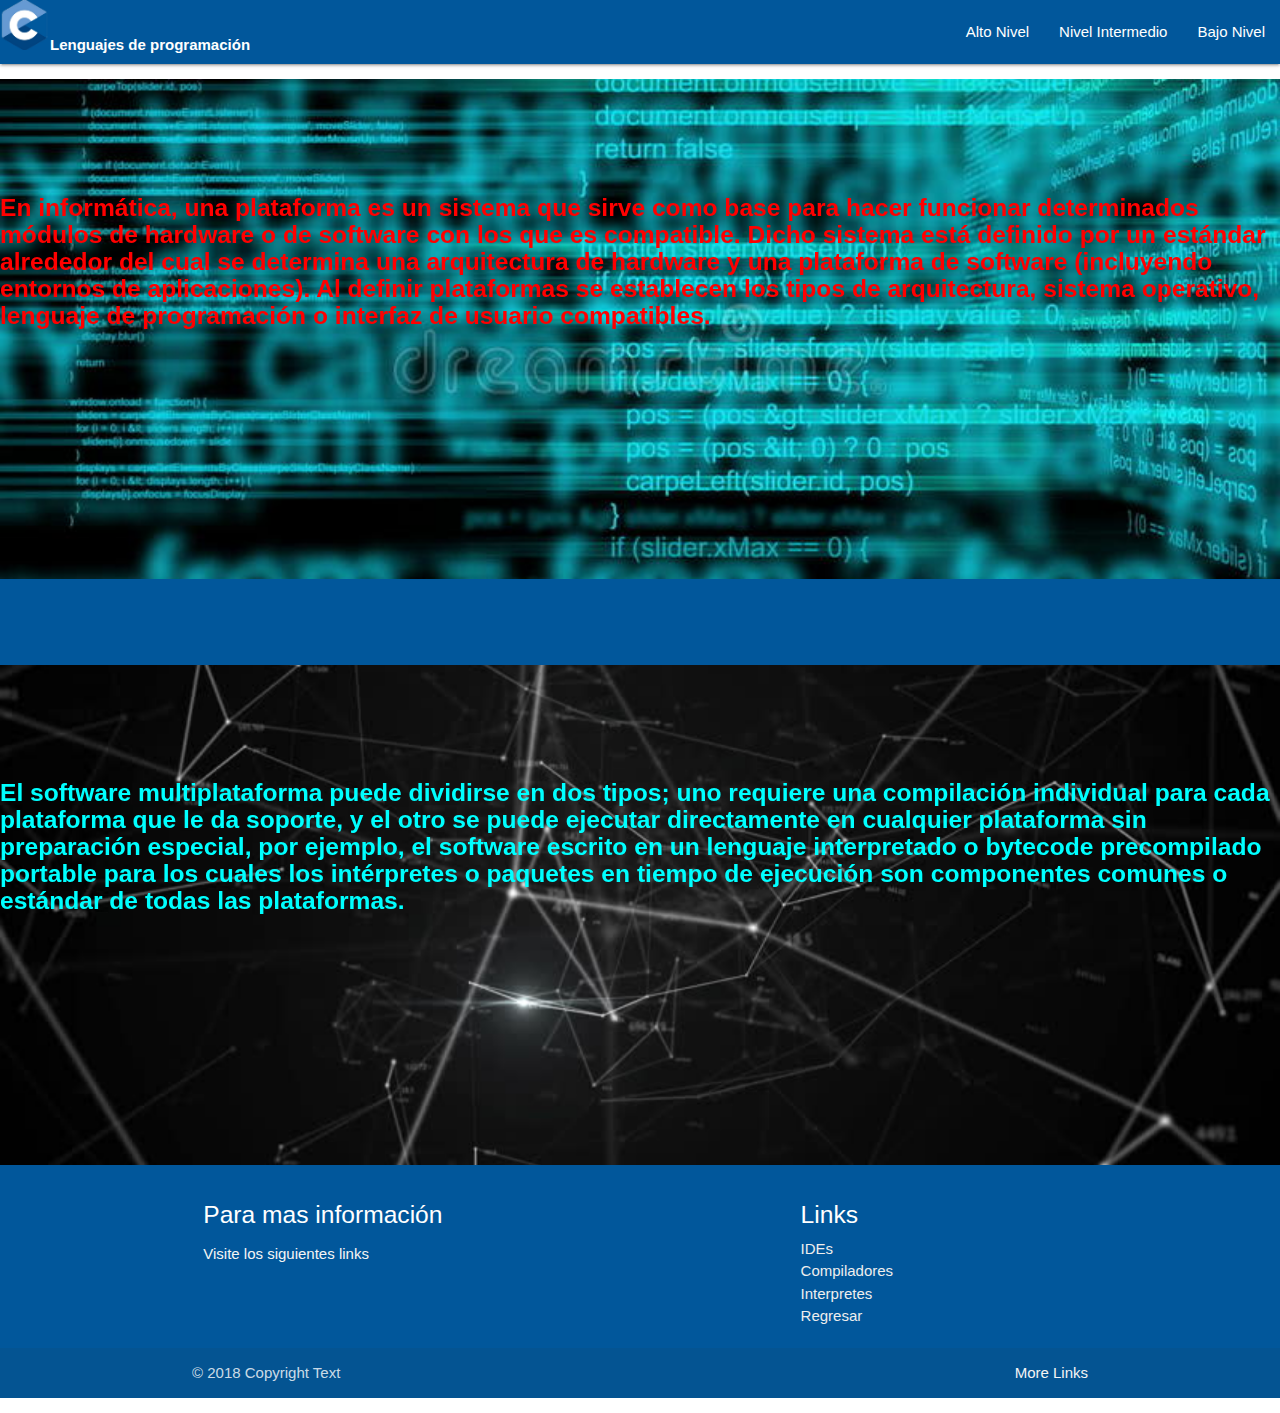
<file: plataformas.html>
<!DOCTYPE html>
<html lang="es">
	<head>
		<meta charset="UTF-8">
		<title>Lenguajes de Programación</title>
		<link rel="ico" href="img/C.jpg">
		<link rel="stylesheet" href="css/materialize.min.css">
		<link rel="stylesheet" href="http://fonts.googleapis.com/icon?family=Material+Icons">
		<link rel="stylesheet" type="text/css" href="css/style.css">
	</head>
	<body>
		<nav>
			<div class="nav-wrapper light-blue darken-4">
				<a class="parrafo"><img src="img/C.jpg" width="50" height="50">Lenguajes de programación</a>
				<a href="#" data-target="mobile-demo" class="sidenav-trigger"><i class="material-icons">menu</i></a>
				<ul class="right hide-on-med-and-down">
					<li><a href="altoNivel.html">Alto Nivel</a></li>
					<li><a href="nivelIntermedio.html">Nivel Intermedio</a></li>
					<li><a href="bajoNivel.html">Bajo Nivel</a></li>
		      </ul>
			</div>
		</nav>
		<ul>
			<main>
				<div class="parallax-container">
					<div class="parallax"><img src="img/Fondo8_1.jpg"></div>
					<br>
					<br>
					<br>
					<br>
					<h5><p class="parrafo2">
						En informática, una plataforma es un sistema que sirve como base para hacer funcionar determinados módulos de hardware o de software con los que es compatible. Dicho sistema está definido por un estándar alrededor del cual se determina una arquitectura de hardware y una plataforma de software (incluyendo entornos de aplicaciones). Al definir plataformas se establecen los tipos de arquitectura, sistema operativo, lenguaje de programación o interfaz de usuario compatibles.
					</p></h5>
				</div>
				<div class="section white light-blue darken-4">
					<div class="row container"><h2 class="header"></h2></div>
				</div>
				<div class="parallax-container">
					<div class="parallax"><img src="img/Fondo8_2.jpg"></div>
					<br>
					<br>
					<br>
					<br>
					<h5><p class="parrafo6">
						El software multiplataforma puede dividirse en dos tipos; uno requiere una compilación individual para cada plataforma que le da soporte, y el otro se puede ejecutar directamente en cualquier plataforma sin preparación especial, por ejemplo, el software escrito en un lenguaje interpretado o bytecode precompilado portable para los cuales los intérpretes o paquetes en tiempo de ejecución son componentes comunes o estándar de todas las plataformas.
					</p></h5>
				</div>
			</main>
			<footer class="page-footer light-blue darken-4">
				<div class="container">
					<div class="row">
						<div class="col l6 s12">
							<h5 class="white-text">Para mas información</h5>
							<p class="grey-text text-lighten-4">Visite los siguientes links</p>
						</div>
						<div class="col l4 offset-l2 s12">
							<h5 class="white-text">Links</h5>
							<ul>
								<li><a class="grey-text text-lighten-3" href="ides.html">IDEs</a></li>
								<li><a class="grey-text text-lighten-3" href="compiladores.html">Compiladores</a></li>
								<li><a class="grey-text text-lighten-3" href="interpretes.html">Interpretes</a></li>
								<li><a class="grey-text text-lighten-3" href="index.html">Regresar</a></li>
							</ul>
						</div>
					</div>
				</div>
				<div class="footer-copyright">
					<div class="container">
						© 2018 Copyright Text
						<a class="grey-text text-lighten-4 right" href="#!">More Links</a>
					</div>
				</div>
			</footer>
		</ul>
	</body>
	<script src="js/jquery-3.3.1.js"></script>
	<script src="js/materialize.min.js"></script>
	<script src="js/app.js"></script>
</html>
</file>
<file: css/style.css>
body 
{
	display: flex;
	min-height: 100vh;
	flex-direction: column;
}
main {flex: 1 0 auto;}

.parrafo {color: white; font-weight: bold;}
.parrafo2 {color: red; font-weight: bold;}
.parrafo3 {color: #FFFF00; font-weight: bold;}
.parrafo4 {color: #00FF00; font-weight: bold;}
.parrafo5 {color: black; font-weight: bold;}
.parrafo6 {color: cyan; font-weight: bold;}

.p_datos
{
	color: cyan; font-weight: bold;
	font: oblique bold 100% cursive;
}
</file>
